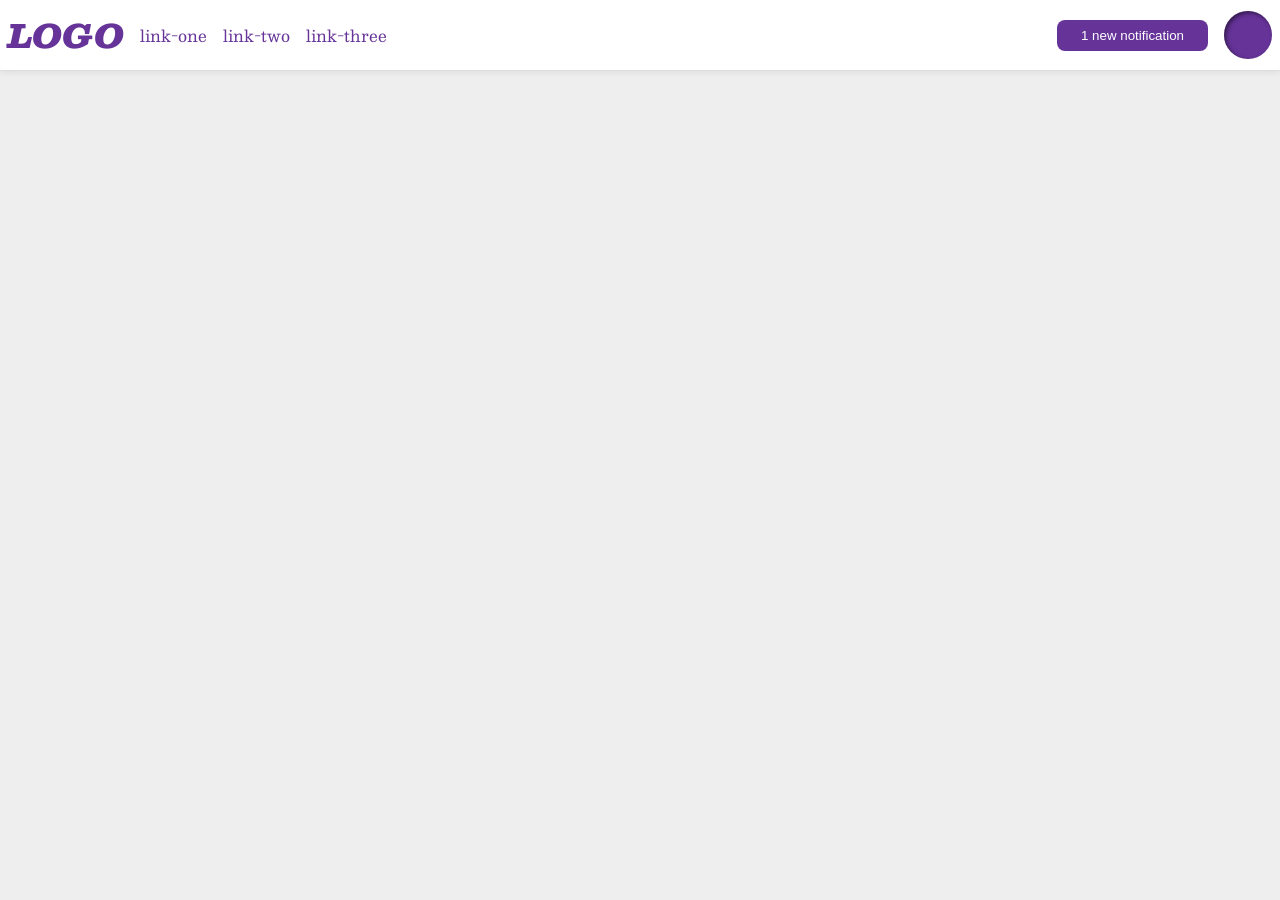
<file: foundations/flex/03-flex-header-2/index.html>
<!DOCTYPE html>
<html lang="en">

<head>
  <meta charset="UTF-8">
  <meta http-equiv="X-UA-Compatible" content="IE=edge">
  <meta name="viewport" content="width=device-width, initial-scale=1.0">
  <title>Flex Header 2</title>
  <link rel="stylesheet" href="style.css">
</head>

<body>
  <div class="header">
    <div class="left">
      <div class="logo">
        LOGO
      </div>
      <ul class="links">
        <li><a href="https://google.com">link-one</a></li>
        <li><a href="https://google.com">link-two</a></li>
        <li><a href="https://google.com">link-three</a></li>
      </ul>
    </div>
    <div class="right">
      <button class="notifications">
        1 new notification
      </button>
      <div class="profile-image"></div>
    </div>
  </div>
</body>

</html>
</file>
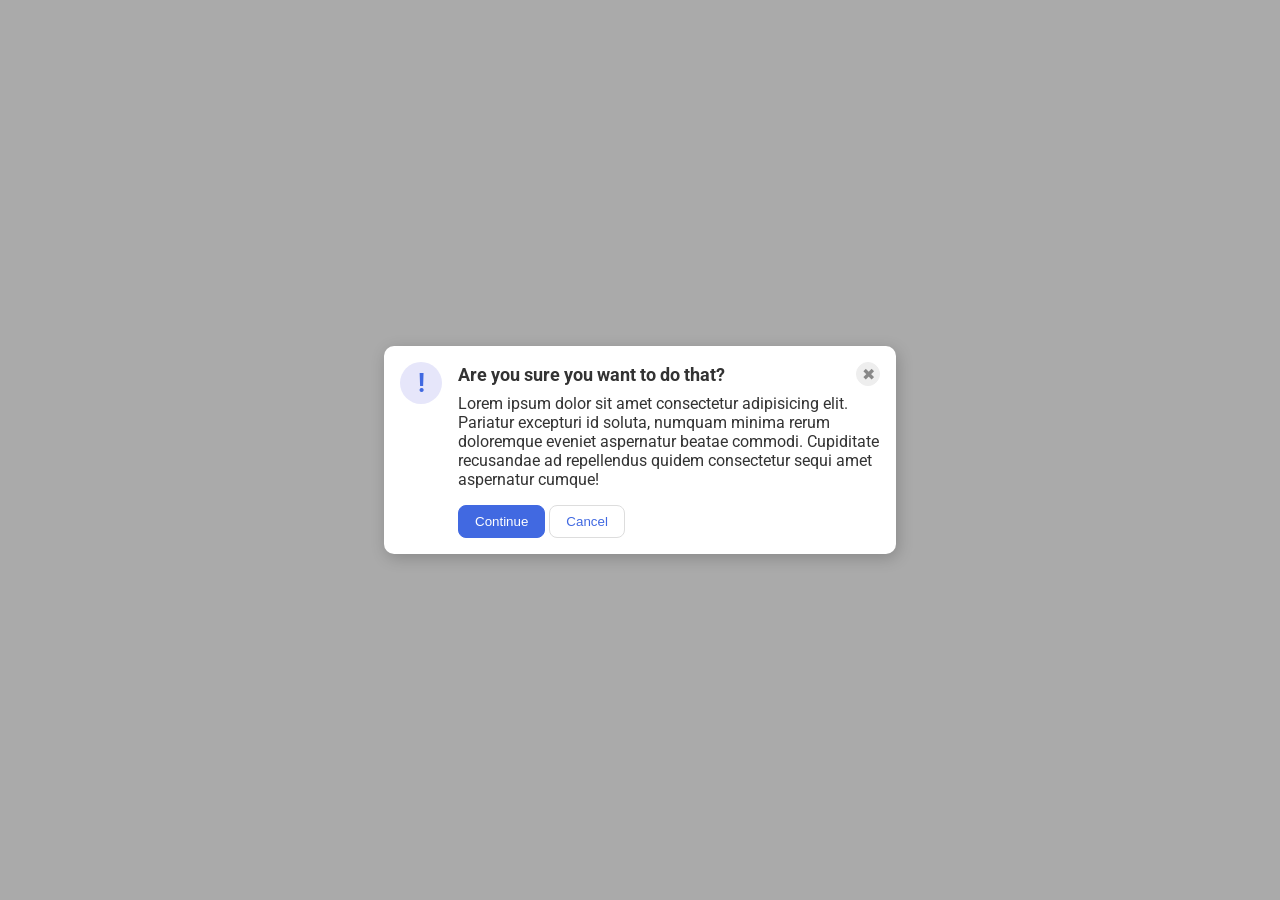
<file: foundations/flex/05-flex-modal/index.html>
<!DOCTYPE html>
<html lang="en">

<head>
  <meta charset="UTF-8">
  <meta http-equiv="X-UA-Compatible" content="IE=edge">
  <meta name="viewport" content="width=device-width, initial-scale=1.0">
  <link rel="stylesheet" href="style.css">
  <title>Modal</title>
</head>

<body>
  <div class="modal">
    <div class="icon">!</div>
    <div class="container">

      <div class="header">Are you sure you want to do that?
        <button class="close-button">✖</button>
      </div>
      <div class="text">Lorem ipsum dolor sit amet consectetur adipisicing elit. Pariatur excepturi id soluta, numquam minima rerum doloremque eveniet aspernatur beatae commodi. Cupiditate recusandae ad repellendus quidem consectetur sequi amet aspernatur cumque!</div>
      <button class="continue">Continue</button>
      <button class="cancel">Cancel</button>
    </div>
  </div>
</body>

</html>
</file>
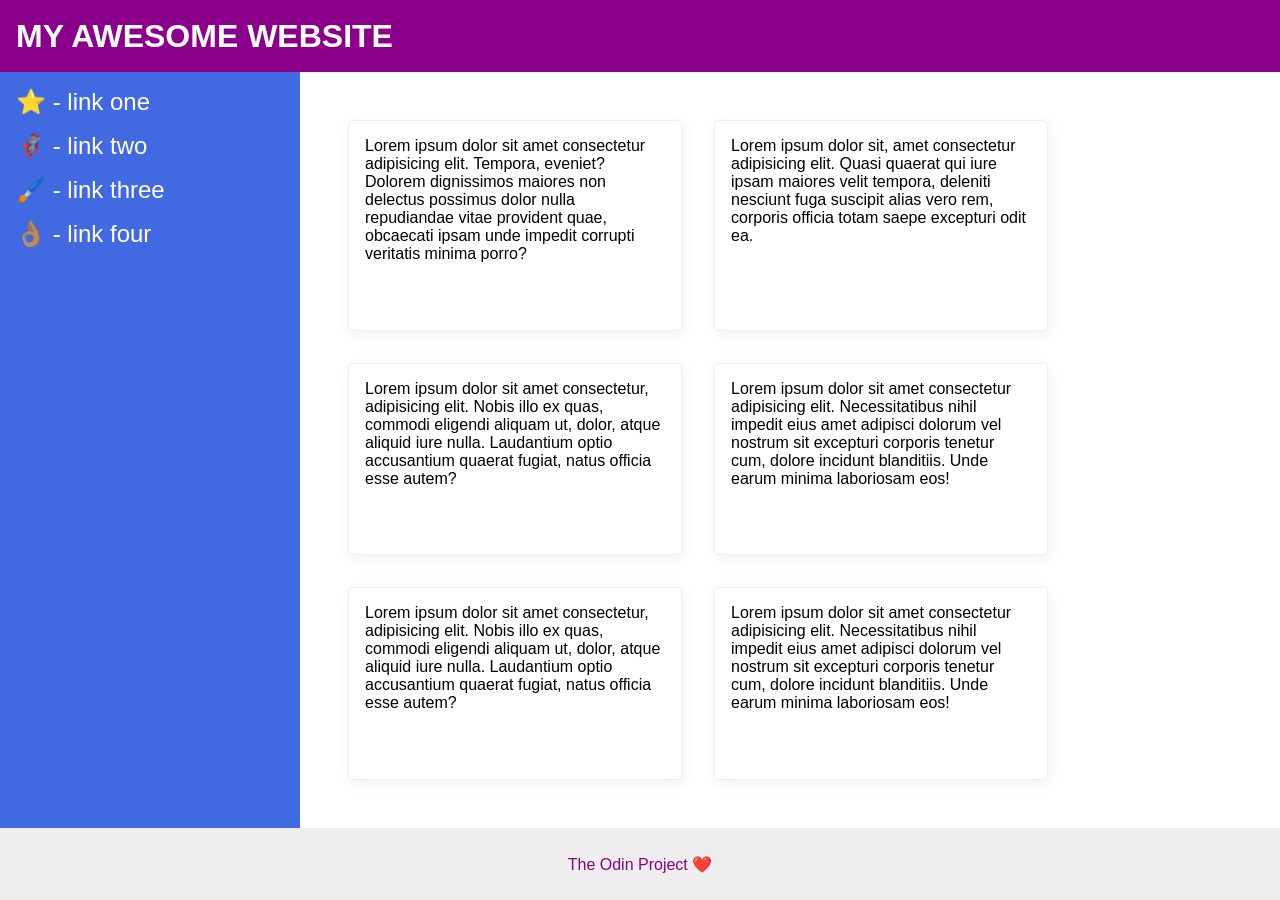
<file: foundations/flex/07-flex-layout-2/index.html>
<!DOCTYPE html>
<html lang="en">

<head>
  <meta charset="UTF-8">
  <meta http-equiv="X-UA-Compatible" content="IE=edge">
  <meta name="viewport" content="width=device-width, initial-scale=1.0">
  <title>The Holy Grail</title>
  <link rel="stylesheet" href="style.css">
</head>

<body>
  <div class="header">
    MY AWESOME WEBSITE
  </div>

  <div class="body">
    <div class="sidebar">
      <ul>
        <li><a href="#">⭐ - link one</a></li>
        <li><a href="#">🦸🏽‍♂️ - link two</a></li>
        <li><a href="#">🖌️ - link three</a></li>
        <li><a href="#">👌🏽 - link four</a></li>
      </ul>
    </div>

    <div class="container">
      <div class="card">Lorem ipsum dolor sit amet consectetur adipisicing elit. Tempora, eveniet? Dolorem dignissimos maiores non delectus possimus dolor nulla repudiandae vitae provident quae, obcaecati ipsam unde impedit corrupti veritatis minima porro?</div>
      <div class="card">Lorem ipsum dolor sit, amet consectetur adipisicing elit. Quasi quaerat qui iure ipsam maiores velit tempora, deleniti nesciunt fuga suscipit alias vero rem, corporis officia totam saepe excepturi odit ea.</div>
      <div class="card">Lorem ipsum dolor sit amet consectetur, adipisicing elit. Nobis illo ex quas, commodi eligendi aliquam ut, dolor, atque aliquid iure nulla. Laudantium optio accusantium quaerat fugiat, natus officia esse autem?</div>
      <div class="card">Lorem ipsum dolor sit amet consectetur adipisicing elit. Necessitatibus nihil impedit eius amet adipisci dolorum vel nostrum sit excepturi corporis tenetur cum, dolore incidunt blanditiis. Unde earum minima laboriosam eos!</div>
      <div class="card">Lorem ipsum dolor sit amet consectetur, adipisicing elit. Nobis illo ex quas, commodi eligendi aliquam ut, dolor, atque aliquid iure nulla. Laudantium optio accusantium quaerat fugiat, natus officia esse autem?</div>
      <div class="card">Lorem ipsum dolor sit amet consectetur adipisicing elit. Necessitatibus nihil impedit eius amet adipisci dolorum vel nostrum sit excepturi corporis tenetur cum, dolore incidunt blanditiis. Unde earum minima laboriosam eos!</div>
    </div>
  </div>
  <div class="footer">
    The Odin Project ❤️
  </div>
</body>

</html>
</file>
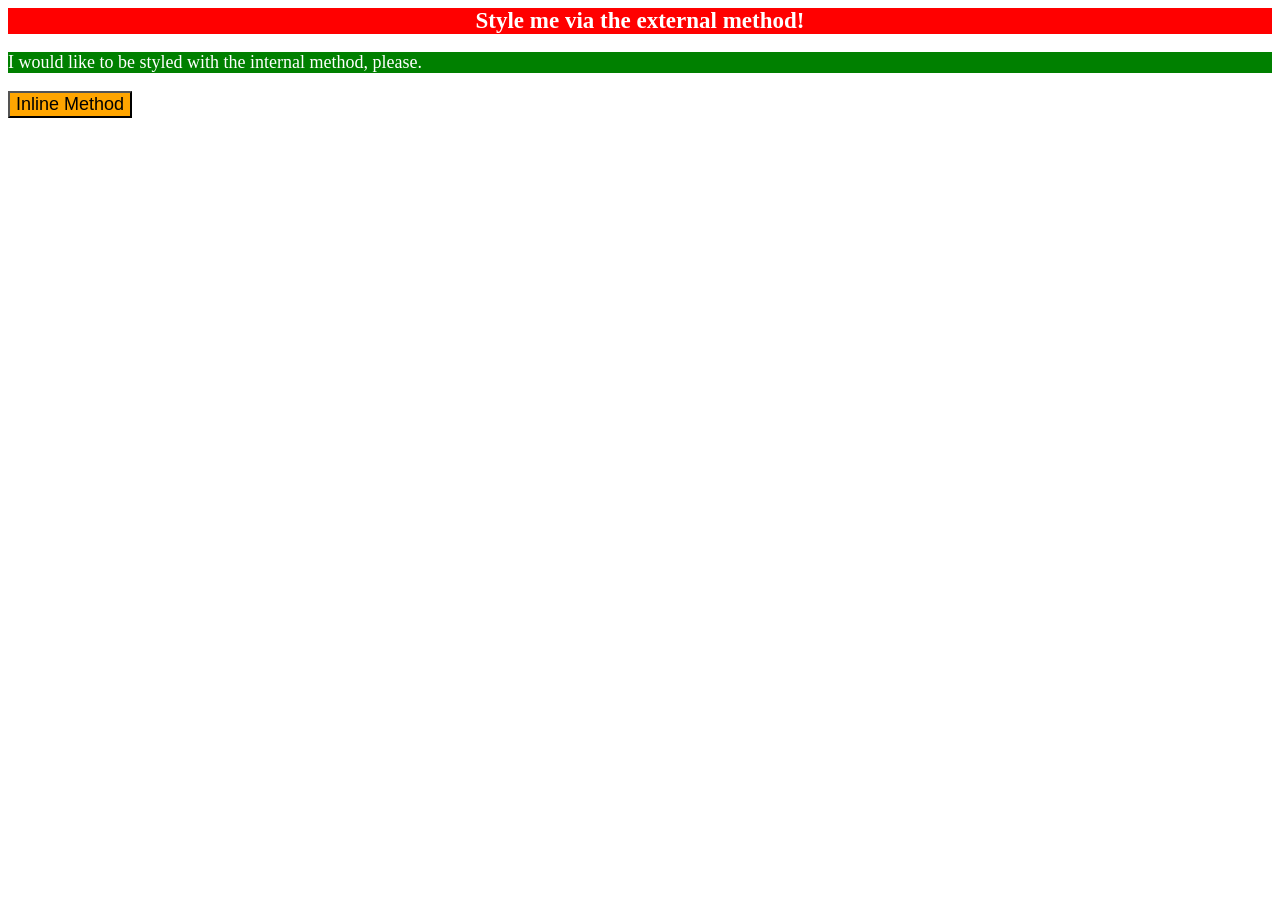
<file: foundations/intro-to-css/01-css-methods/index.html>
<!DOCTYPE html>
<html lang="en">

<head>
  <meta charset="UTF-8">
  <meta http-equiv="X-UA-Compatible" content="IE=edge">
  <meta name="viewport" content="width=device-width, initial-scale=1.0">
  <link rel="stylesheet" href="style.css">
  <title>Methods for Adding CSS</title>
</head>

<body>
  <div>Style me via the external method!</div>
  <p>I would like to be styled with the internal method, please.</p>
  <button style="background-color: orange; font-size: 18px;">Inline Method</button>
</body>

<style>
  p {
    background-color: green;
    color: white;
    font-size: 18px;
  }
</style>

</html>
</file>
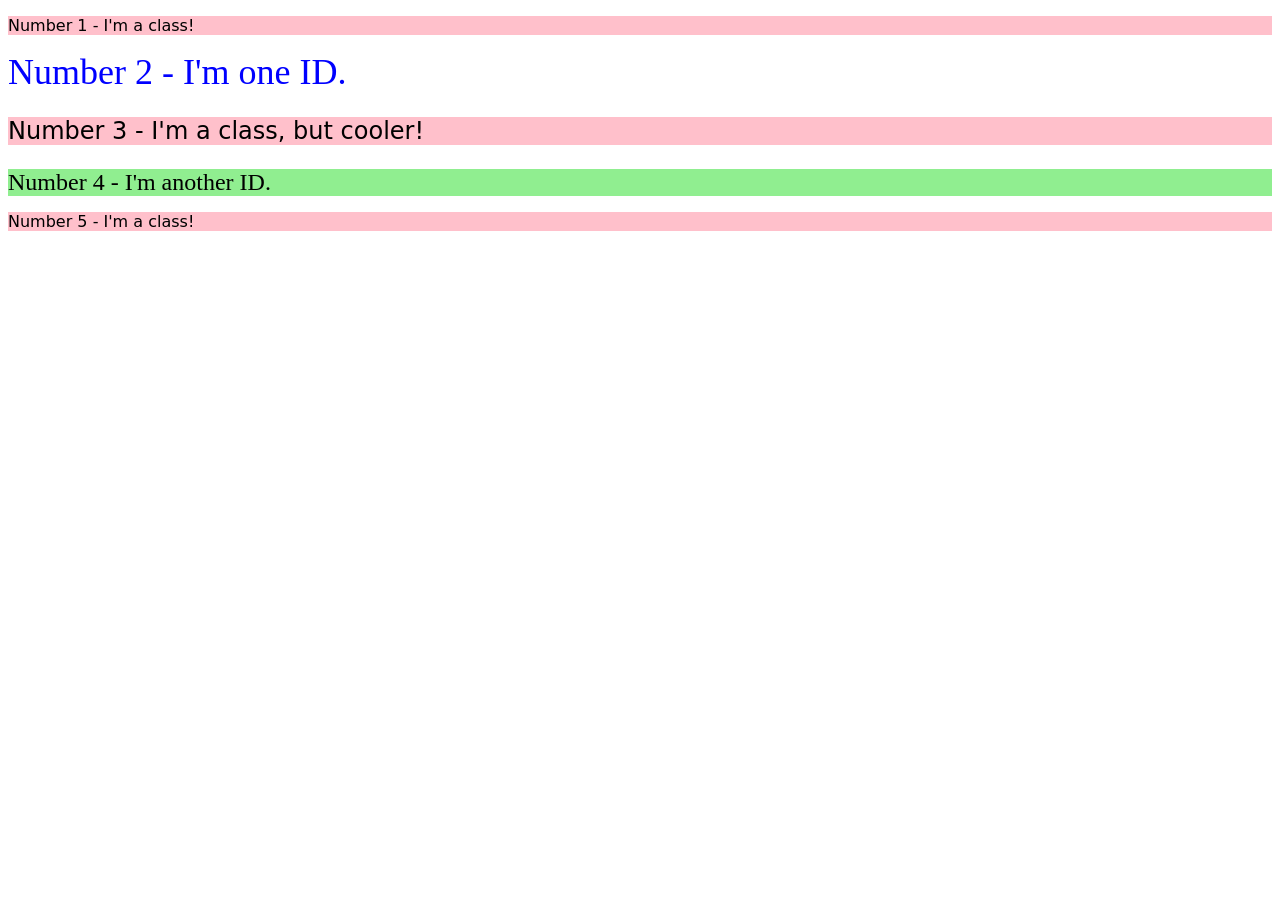
<file: foundations/intro-to-css/02-class-id-selectors/index.html>
<!DOCTYPE html>
<html lang="en">

<head>
  <meta charset="UTF-8">
  <meta http-equiv="X-UA-Compatible" content="IE=edge">
  <meta name="viewport" content="width=device-width, initial-scale=1.0">
  <title>Class and ID Selectors</title>
  <link rel="stylesheet" href="style.css">
</head>

<body>
  <p class="par">Number 1 - I'm a class!</p>
  <div id="first">Number 2 - I'm one ID.</div>
  <p class="par cooler">Number 3 - I'm a class, but cooler!</p>
  <div id="second" class="cooler">Number 4 - I'm another ID.</div>
  <p class="par">Number 5 - I'm a class!</p>
</body>

</html>
</file>
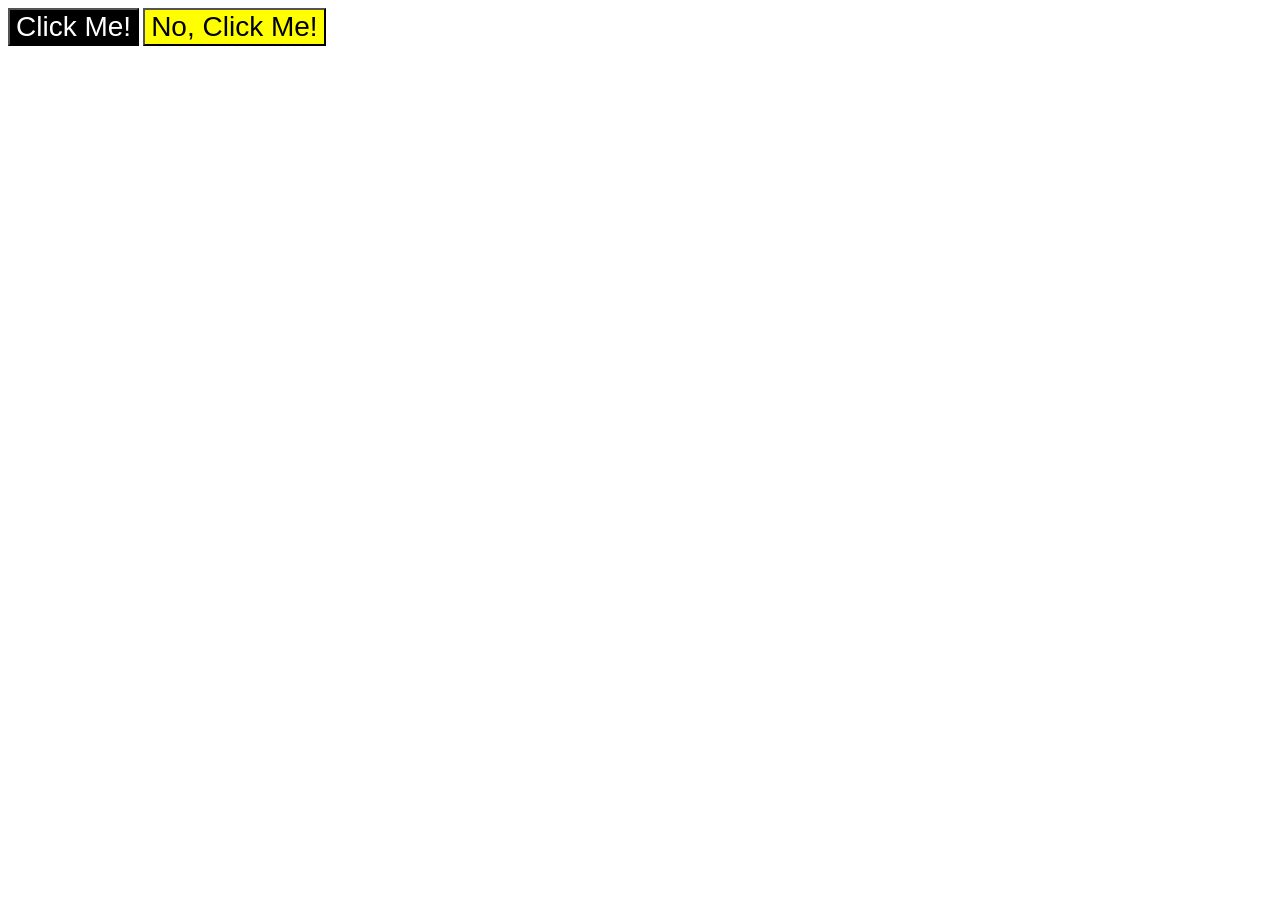
<file: foundations/intro-to-css/03-grouping-selectors/index.html>
<!DOCTYPE html>
<html lang="en">

<head>
  <meta charset="UTF-8">
  <meta http-equiv="X-UA-Compatible" content="IE=edge">
  <meta name="viewport" content="width=device-width, initial-scale=1.0">
  <title>Grouping Selectors</title>
  <link rel="stylesheet" href="style.css">
</head>

<body>
  <button class="first">Click Me!</button>
  <button class="second">No, Click Me!</button>
</body>

</html>
</file>
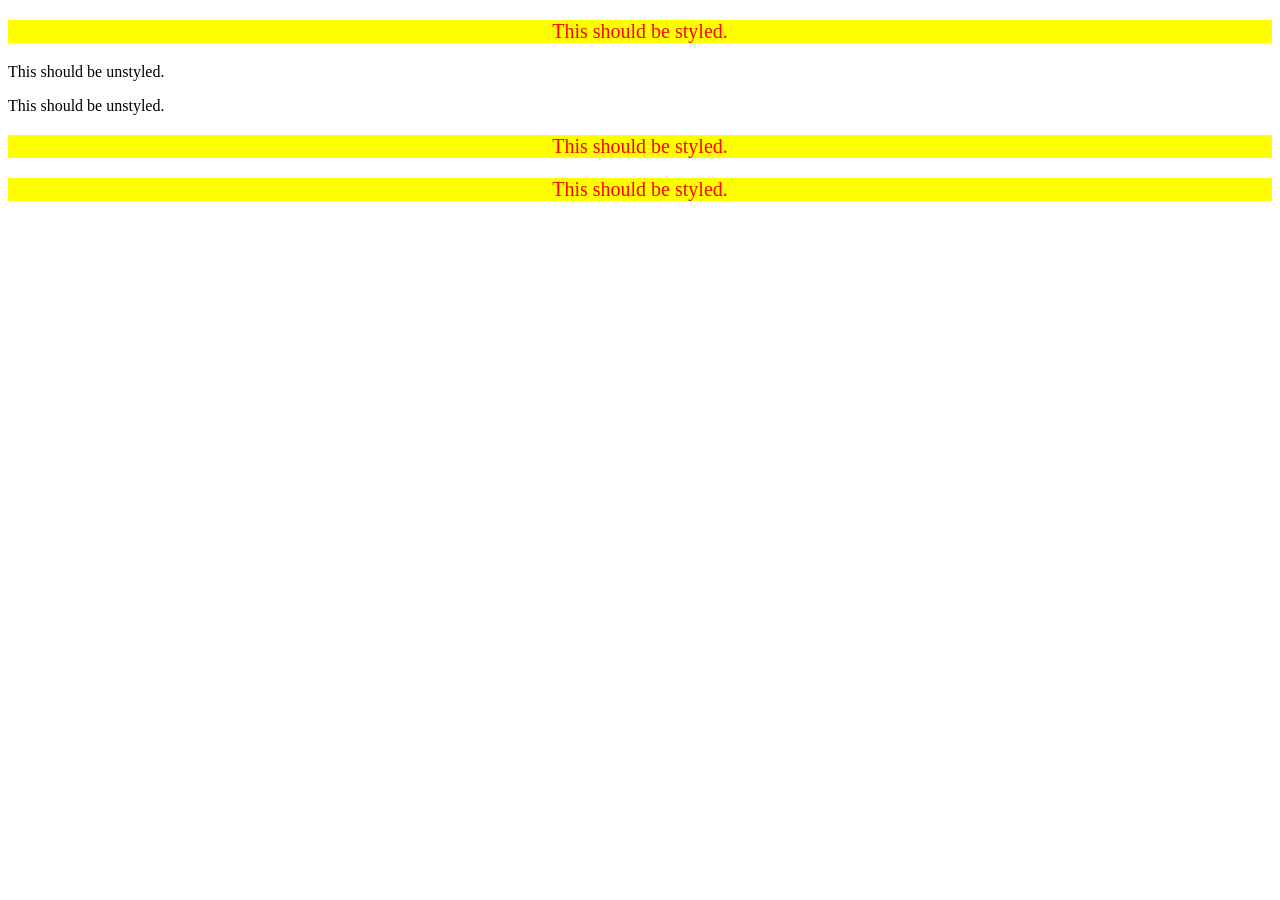
<file: foundations/intro-to-css/05-descendant-combinator/index.html>
<!DOCTYPE html>
<html lang="en">

<head>
  <meta charset="UTF-8">
  <meta http-equiv="X-UA-Compatible" content="IE=edge">
  <meta name="viewport" content="width=device-width, initial-scale=1.0">
  <title>Descendant Combinator</title>
  <link rel="stylesheet" href="style.css">
</head>

<body>
  <div class="container">
    <p class="text">This should be styled.</p>
  </div>
  <p class="text">This should be unstyled.</p>
  <p class="text">This should be unstyled.</p>
  <div class="container">
    <p class="text">This should be styled.</p>
    <p class="text">This should be styled.</p>
  </div>
</body>

</html>
</file>
<file: foundations/flex/03-flex-header-2/style.css>
/* this is some magical font-importing.
you'll learn about it later. */
@import url('https://fonts.googleapis.com/css2?family=Besley:ital,wght@0,400;1,900&display=swap');

body {
  margin: 0;
  background: #eee;
  font-family: Besley, serif;
}

.header {
  background: white;
  border-bottom: 1px solid #ddd;
  box-shadow: 0 0 8px rgba(0, 0, 0, .1);

  padding: 8px;
  display: flex;
  justify-content: space-between;
  align-items: center;
}

.left {
  display: flex;
  align-items: center;
  gap: 16px;
}

.right {
  display: flex;
  align-items: center;
  gap: 16px;
}

.profile-image {
  background: rebeccapurple;
  box-shadow: inset 2px 2px 4px rgba(0, 0, 0, .5);
  border-radius: 50%;
  width: 48px;
  height: 48px;
}

.logo {
  color: rebeccapurple;
  font-size: 32px;
  font-weight: 900;
  font-style: italic;
}

button {
  border: none;
  border-radius: 8px;
  background: rebeccapurple;
  color: white;
  padding: 8px 24px;
}

a {
  /* this removes the line under our links */
  text-decoration: none;
  color: rebeccapurple;
}

ul {
  list-style-type: none;
  display: flex;
  margin: 0;
  padding: 0;
  gap: 16px;
}
</file>
<file: foundations/flex/05-flex-modal/style.css>
@import url('https://fonts.googleapis.com/css2?family=Roboto:wght@400;700&display=swap');

html,
body {
  height: 100%;
}

body {
  font-family: Roboto, sans-serif;
  margin: 0;
  background: #aaa;
  color: #333;
  /* I'll give you this one for free lol */
  display: flex;
  align-items: center;
  justify-content: center;
}

.modal {
  background: white;
  width: 480px;
  border-radius: 10px;
  box-shadow: 2px 4px 16px rgba(0, 0, 0, .2);
  display: flex;
  gap: 16px;
  padding: 16px;

}

.icon {
  color: royalblue;
  font-size: 26px;
  font-weight: 700;
  background: lavender;
  width: 42px;
  height: 42px;
  border-radius: 50%;
  display: flex;
  align-items: center;
  justify-content: center;
  flex-shrink: 0;
}

.close-button {
  background: #eee;
  border-radius: 50%;
  color: #888;
  font-weight: 400;
  font-size: 16px;
  height: 24px;
  width: 24px;
  display: flex;
  align-items: center;
  justify-content: center;
  border: 1px solid #eee;
  padding: 0;
}

button {
  cursor: pointer;
  padding: 8px 16px;
  border-radius: 8px;
}

button.continue {
  background: royalblue;
  border: 1px solid royalblue;
  color: white;
}

button.cancel {
  background: white;
  border: 1px solid #ddd;
  color: royalblue;
}

.header {
  display: flex;
  align-items: center;
  justify-content: space-between;
  font-size: 18px;
  font-weight: 700;
  margin-bottom: 8px;
}

.text {
  margin-bottom: 16px;

}
</file>
<file: foundations/flex/07-flex-layout-2/style.css>
body {
  font-family: -apple-system, BlinkMacSystemFont, 'Segoe UI', Roboto, Oxygen, Ubuntu, Cantarell, 'Open Sans', 'Helvetica Neue', sans-serif;
  margin: 0;
  min-height: 100vh;
  display: flex;
  flex-direction: column;
}

.header {
  height: 72px;
  background: darkmagenta;
  color: white;

  padding: 0 16px;
  font-size: 32px;
  font-weight: 900;
  display: flex;
  align-items: center;
}

.container {
  display: flex;
  flex-wrap: wrap;
  padding: 48px;
  gap: 32px;
}

.footer {
  height: 72px;
  background: #eee;
  color: darkmagenta;

  display: flex;
  justify-content: center;
  align-items: center;
}

.sidebar {
  width: 300px;
  background: royalblue;
  box-sizing: border-box;
  flex-shrink: 0;
  padding: 16px;
}

.card {
  border: 1px solid #eee;
  box-shadow: 2px 4px 16px rgba(0, 0, 0, .06);
  border-radius: 4px;
  padding: 16px;
  width: 300px;
}

.body {
  display: flex;
  flex: 1;

}

ul {
  list-style: none;
  margin: 0;
  padding: 0;
}

a {
  color: white;
  text-decoration: none;
  font-size: 24px;
}

li {
  margin-bottom: 16px;
}
</file>
<file: foundations/intro-to-css/01-css-methods/style.css>
div {
    background-color: red;
    color: white;
    font-size: 23px;
    text-align: center;
    font-weight: bold;
}
</file>
<file: foundations/intro-to-css/02-class-id-selectors/style.css>
/* Add CSS Styling */
.par {
    background-color: #ffc0cb;
    font-family: Verdana, 'DejaVu Sans', sans-serif;
}

.cooler {
    font-size: 24px;
}

div#first {
    color: #0000ff;
    font-size: 36px;
}

div#second {
    background-color: rgb(144, 238, 144);
}
</file>
<file: foundations/intro-to-css/03-grouping-selectors/style.css>
/* Add CSS Styling */

.first,
.second {
    font-size: 28px;
    font-family: Helvetica, 'Times New Roman', sans-serif;
}

.first {
    background-color: black;
    color: white;
}

.second {
    background-color: yellow;
}
</file>
<file: foundations/intro-to-css/05-descendant-combinator/style.css>
/* Add CSS Styling */
/* .container .text {
    background-color: yellow;
    color: red;
    font-size: 20px;
    text-align: center;
} */

div p {
    background-color: yellow;
    color: red;
    font-size: 20px;
    text-align: center;
}
</file>
